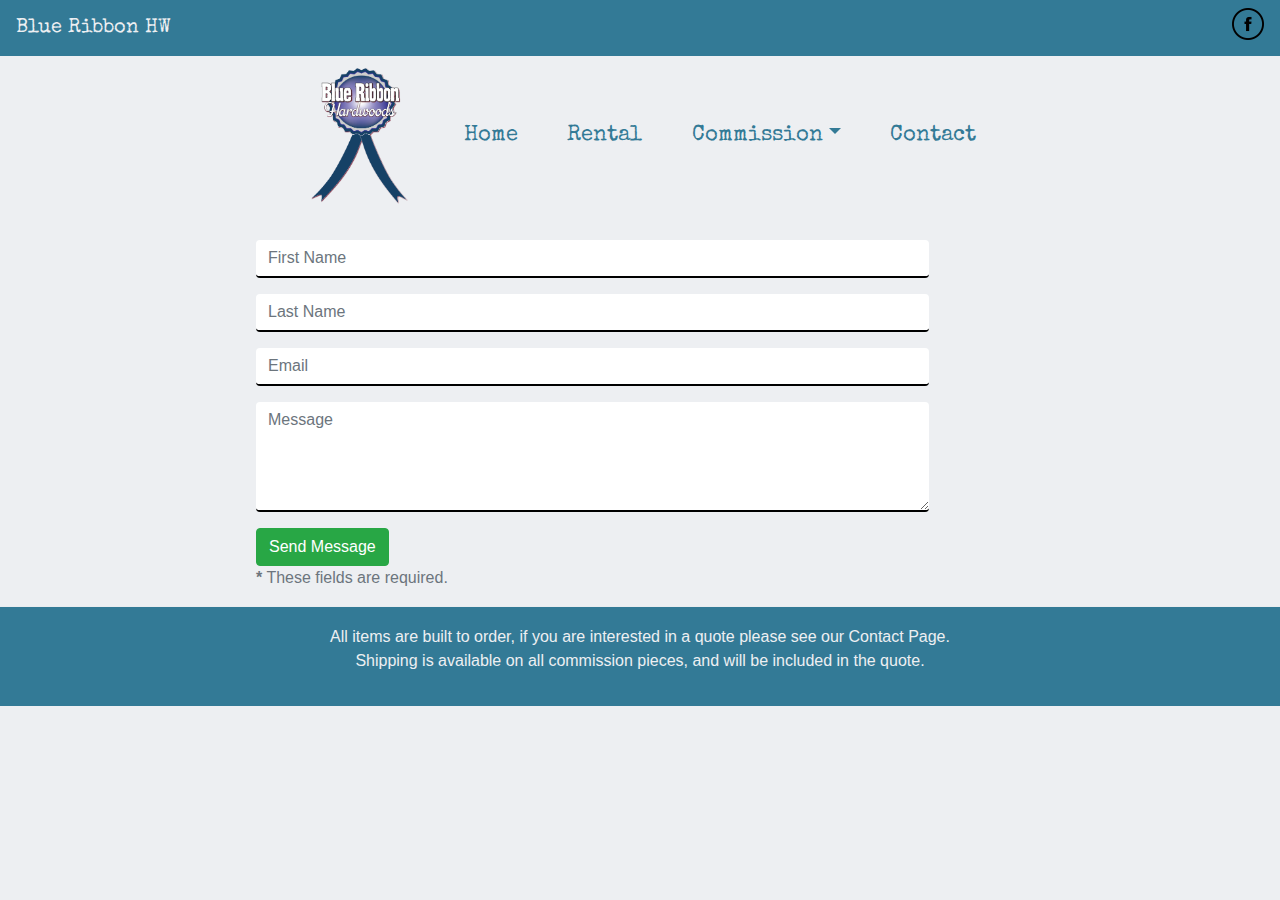
<file: contact.html>
<!DOCTYPE html>

<html lang="en">

<head>
    <title>Contact</title>
    <meta charset="utf-8">
    <!--    <meta http-equiv="X-UA-Compatible" content="IE=edge">-->
    <meta name="viewport" content="width=device-width, initial-scale=1">

    <link rel="stylesheet" href="https://maxcdn.bootstrapcdn.com/bootstrap/4.1.3/css/bootstrap.min.css">
    <link href="CSS/blue_ribbon.css" rel="stylesheet">
    <link href="CSS/custom.css" rel="stylesheet" type="text/css">
    <link rel="stylesheet" href="https://fonts.googleapis.com/css?family=Special+Elite">

    <script src="https://ajax.googleapis.com/ajax/libs/jquery/3.3.1/jquery.min.js"></script>
    <script src="JS/carousel.js"></script>
    <script src="https://maxcdn.bootstrapcdn.com/bootstrap/4.1.3/js/bootstrap.min.js"></script>

</head>

<header>


    <!--Adding the fixed navbar to top of page-->
    <nav class="navbar navbar-expand-lg d-none d-lg-block fixed-top" id="fixed-nav">
        <a class="navbar-brand" href="index.html">Blue Ribbon HW</a>
        <div id="social_icon_header">
            <a href="https://www.facebook.com/BlueRibbonHWs/"><img src="images/fb_icon2.png" alt="Facebook"></a>
        </div>
    </nav>
    <!--End fixed navbar-->

    <div class="container" id="nav-box">

        <nav class="navbar navbar-expand-lg justify-content-center navbar-expand-sm " id="navbar-nonBS">
            <div id="logo">
                <a href="index.html"><img class="img-fluid" src="images/logo/BRH%20Logo%20Final-05.png"></a>
            </div>
            <ul  class="navbar-nav" id="nav-ul">
                <li class="nav-item"><a class="nav-link"  href="index.html">Home</a> </li>
                <li class="nav-item"><a class="nav-link " href="rental.html">Rental</a> </li>
                <li class="nav-item dropdown"><a class="nav-link dropdown-toggle" href="#" data-toggle="dropdown" aria-haspopup="true" aria-expanded="false">Commission</a>
                    <div class="dropdown-menu" aria-labelledby="navbarDropdown">
                        <a class="dropdown-item" href="comm_chairs.html">Chairs</a>
                        <a class="dropdown-item" href="comm_dono.html">Donation Pieces</a>
                        <a class="dropdown-item" href="comm_flag.html">Flags</a>
                        <a class="dropdown-item" href="comm_pets.html">Pets</a>

                    </div>
                </li>
                <li class="nav-item"><a class="nav-link" href="contact.html">Contact</a> </li>
            </ul>
        </nav>
    </div>
</header>
<body>

<div id="form">

<form id="contact_form" method="post" action="mailer.php" role="form">

    <div class="messages"></div>

    <div class="controls">

        <div class="row">
            <div class="col-md-8">
                <div class="form-group">
                    <input id="form_name" type="text" name="first_name" class="form-control" placeholder="First Name" required="required" data-error="First name is required">
                    <div class="help-block with-errors"></div>
                </div>
            </div>
        </div>
        <div class="row">
            <div class="col-md-8">
                <div class="form-group">
                    <input id="form_lastname" type="text" name="last_name" class="form-control" placeholder="Last Name" required="required" data-error="Last name is required">
                    <div class="help-block with-errors"></div>
                </div>
            </div>
        </div>
        <div class="row">
            <div class="col-md-8">
                <div class="form-group">
                    <input id="form_email" type="email" name="email" class="form-control" placeholder="Email" required="required" data-error="Invalid email">
                    <div class="help-block with-errors"></div>
                </div>
            </div>
        </div>
        <div class="row">
            <div class="col-md-8">
                <div class="form-group">
                    <textarea id="form_message" name="message" class="form-control" placeholder="Message" rows="4" required="required" data-error="Please enter a message."></textarea>
                    <div class="help-block with-errors"></div>
                </div>
            </div>
            <div class="col-md-12">
                <input type="submit" class="btn btn-success btn-send" value="Send Message">
            </div>
        </div>
        <div class="row">
            <div class="col-md-12">
                <p class="text-muted">
                    <strong>*</strong> These fields are required.
                </p>
            </div>
        </div>

    </div>

</form>

</div>

<script type="text/javascript" src="https://ajax.googleapis.com/ajax/libs/jquery/3.3.1/jquery.min.js"></script>
<script type=text/javascript" src="BootStrap/js/bootstrap.min.js"></script>

</body>

<footer class="modal-footer">
    <div id="footer_contact">
        <p>All items are built to order, if you are interested in a quote please see our Contact Page. Shipping is available on all commission pieces, and will be included in the quote.</p>
    </div>

</footer>
</html>
</file>
<file: CSS/blue_ribbon.css>
#fixed-nav{
    font-family: 'Special Elite', Serif;
    background-color: #337A96;

}
.navbar-brand{
    color:#edeff2;
}


#logo{
    height: 10em;
    width: 10em;

}
#navbar-nonBS{
    text-align: center;
    margin-top: 3em;
    margin-bottom: 1em;
    background-color: #edeff2;

}


#navbar-nonBS ul{
    position: relative;
}
#navbar-nonBS ul li{
    font-family: 'Special Elite', Serif;
    font-size: 1.4em ;
    margin-left: .75em;
    margin-right: .75em;
}
.navbar-text{
    color: #533f03;
}

.nav-link{
    color: #337A96;
}
#nav-box{
    background-color: #edeff2;

}

#social_icon_header{
    float: right;
}

#rental_header{
    margin-top: 2em;
    margin-bottom: 2em;
}

body{
    background-color: #edeff2;
}
/*#main-content{*/
    /*position: center;*/
    /*margin-left: 12em;*/
/*}*/
#main-content div{
    margin: 7em;
    background-color: #edeff2;

}

#about_text{
    font-size: 1.5em;}

#myCarousel{

    width: 60%;
    position: center;
    margin-left: auto;
    margin-right: auto;
}





#carousel-images {
    width: 100%;
    max-height: 30em;


}
#carousel-images div img{

    min-width: 100%;
    max-height: 30em;
    object-fit: fill;

}
.carousel-decoration{
    background-color: black;
    opacity: .75;
}



footer{
    background-color: #337A96;
}
</file>
<file: CSS/custom.css>
#form{
    margin-left: 20%;
}

input[type=text], input[type=email]{
    border: none;
    border-bottom: 2px solid black;
}

textarea#form_message{
    border: none;
    border-bottom: 2px solid black;
}

footer{
    height: 100px;
    background-color: #337A96;
}

#footer_contact{
    margin: auto;
    width: 50%;
    text-align: center;
    color: #edeff2;
}

.btn:focus, .btn:active, button:focus, button:active{
    outline: none !important;
    box-shadow: none !important;
}

#image-gallery .modal-footer{

}

.thumb{
    height: 200px;
    width: 100%;
}

.img-gallery{

}

.gallery-caption{
    text-align: center;
}
</file>
